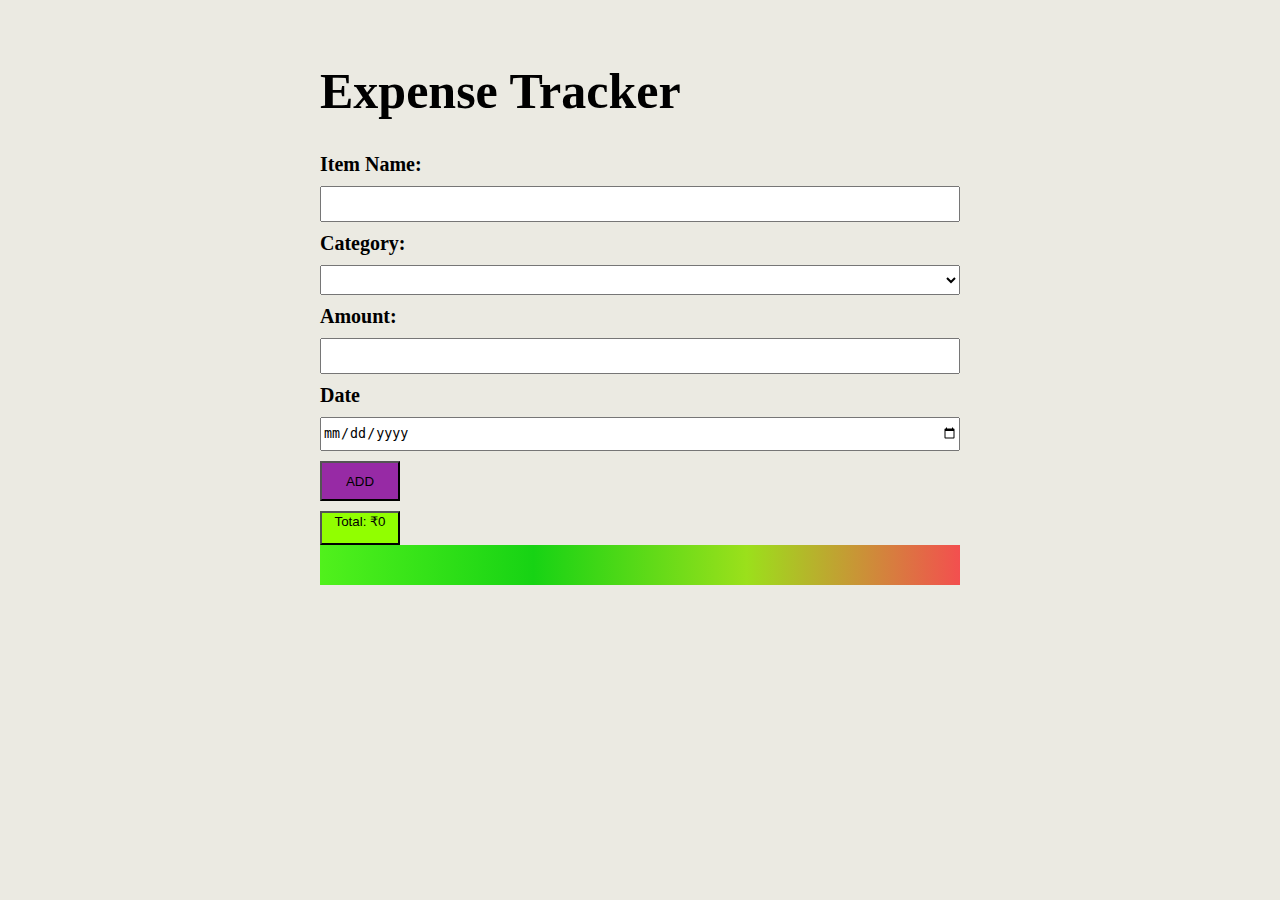
<file: index.html>
<!DOCTYPE html>
<html lang="en">
  <head>
    <meta charset="UTF-8" />
    <meta name="viewport" content="width=device-width, initial-scale=1.0" />
    <title>Expense Tracker</title>
    <link rel="stylesheet" href="style.css" />
  </head>
  <body>
    <div class="container">
      <h1>Expense Tracker</h1>

      <form id="ExpenseForm">
        <label for="ItemName"> Item Name:</label>
        <input type="text" id="ItemName" required>

        <label for="ExpenseCategory">Category:</label>
        <select id="ExpenseCategory">
          <option value="Food"></option>
          <option value="Food">Food</option>
          <option value="Travel">Travel</option>
          <option value="Shopping">Shopping</option>
          <option value="Skincare">Skincare</option> 
          <option value="Grocery">Grocery</option>
          <option value="Education">Education</option>
          <option value="HealthCare">Healthcare & Medical</option>
        </select>

        <label for="ExpenseAmount">Amount:</label>
        <input type="number" id="ExpenseAmount" required />

        <label for="ExpenseDate">Date</label>
        <input type="date" id="ExpenseDate"  required>

        <button type="submit"  id="btn" onclick="displaydata()">ADD</button>

        <button <p> Total: &#8377<span id="Totalbtn">0</span> </p></button>
      </form>
      <div id="displaydata"></div>
    </div>
    
    
    <script src="script.js"></script>
  </body>
</html>
</file>
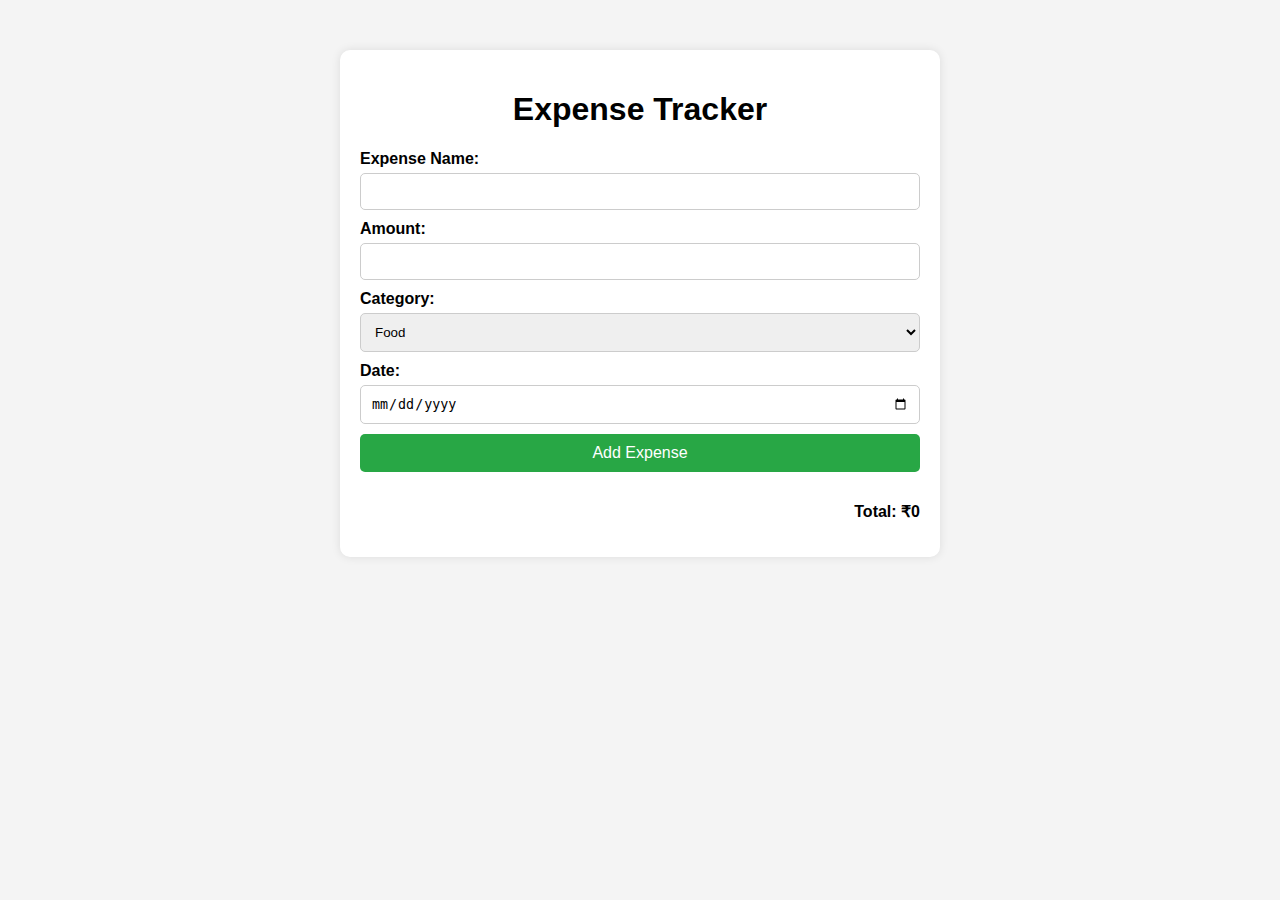
<file: DEMO/index.html>
<!DOCTYPE html>
<html lang="en">
<head>
  <meta charset="UTF-8">
  <meta name="viewport" content="width=device-width, initial-scale=1.0">
  <title>Expense Tracker</title>
  <link rel="stylesheet" href="style.css">
</head>
<body>
  <div class="container">
    <h1>Expense Tracker</h1>
    
    <!-- Expense Form -->
    <form id="expenseForm">
      <label for="expenseName">Expense Name:</label>
      <input type="text" id="expenseName" required>

      <label for="expenseAmount">Amount:</label>
      <input type="number" id="expenseAmount" required>

      <label for="expenseCategory">Category:</label>
      <select id="expenseCategory">
        <option value="Food">Food</option>
        <option value="Travel">Travel</option>
        <option value="Shopping">Shopping</option>
        <option value="Entertainment">Entertainment</option>
      </select>

      <label for="expenseDate">Date:</label>
      <input type="date" id="expenseDate" required>

      <button type="submit">Add Expense</button>
    </form>

    <!-- Expense List -->
    <ul id="expenseList"></ul>
    
    <!-- Total Expenses -->
    <p>Total: ₹<span id="totalExpense">0</span></p>
  </div>

  <script src="script.js"></script>
</body>
</html>
</file>
<file: style.css>
body{
    background-color: rgb(235, 234, 226);
    /* background: linear-gradient(to right, #399918 ,#06D001, #9BEC00, #FF7777); */
}

h1{
    font-size: 50px;
}

.container{
    /* display: grid; */
    align-items: center;
    justify-content: center;
    /* background-color: gray; */
    /* background: linear-gradient(to right, #399918 ,#06D001, #9BEC00, #FF7777); */

    height: 50rem;
    width: 40rem;
    margin: auto;
    padding: 20px;
}

#ExpenseForm{
    /* align-items: center; */
    justify-content: center;
    /* text-align: center; */
    display: flex;
    flex-direction: column;
    gap: 10px;
}

label{
    font-size: 20px;
    font-family: 'Times New Roman', Times, serif;
    font-weight: 900;

}


input ,select{
    height: 30px;
    
}

#btn{
    background-color: rgb(151, 42, 165);
    height: 40px;
}

button{
    background-color: rgb(145, 255, 0);
     align-items: center;
    justify-content: center;
    text-align: center;
    width: 5rem;
    
    
    

}

#displaydata{
    background-color: rgb(180, 98, 98);
    background: linear-gradient(to right, #51f11c ,#17d314, #9be01b, #f34f4f);
    height: 4rem;
    font-size: 20px;
    height: auto;
    margin: auto;
    padding: 20px;
    
}





/* media query start */

@media (max-width: 768px){
.container{
    width: 90%;
    height: auto;
}
}

@media (max-width: 480px){
    .container{
        width: 60%;
    }
}
</file>
<file: DEMO/style.css>
* {
    box-sizing: border-box;
  }
  
  body {
    font-family: Arial, sans-serif;
    background-color: #f4f4f4;
    margin: 0;
    padding: 0;
  }
  
  .container {
    max-width: 600px;
    margin: 50px auto;
    padding: 20px;
    background-color: white;
    border-radius: 10px;
    box-shadow: 0 0 10px rgba(0, 0, 0, 0.1);
  }
  
  h1 {
    text-align: center;
  }
  
  form {
    display: flex;
    flex-direction: column;
    margin-bottom: 20px;
  }
  
  label {
    margin-bottom: 5px;
    font-weight: bold;
  }
  
  input, select, button {
    padding: 10px;
    margin-bottom: 10px;
    border: 1px solid #ccc;
    border-radius: 5px;
  }
  
  button {
    background-color: #28a745;
    color: white;
    border: none;
    cursor: pointer;
    font-size: 16px;
  }
  
  button:hover {
    background-color: #218838;
  }
  
  ul {
    list-style-type: none;
    padding: 0;
  }
  
  li {
    background-color: #ece0e0;
    margin-bottom: 10px;
    padding: 10px;
    border-radius: 5px;
    display: flex;
    justify-content: space-between;
  }
  
  li button {
    background-color: #dc3545;
    color: white;
    border: none;
    padding: 5px 10px;
    cursor: pointer;
  }
  
  li button:hover {
    background-color: #c82333;
  }
  
  p {
    text-align: right;
    font-weight: bold;
  }
</file>
